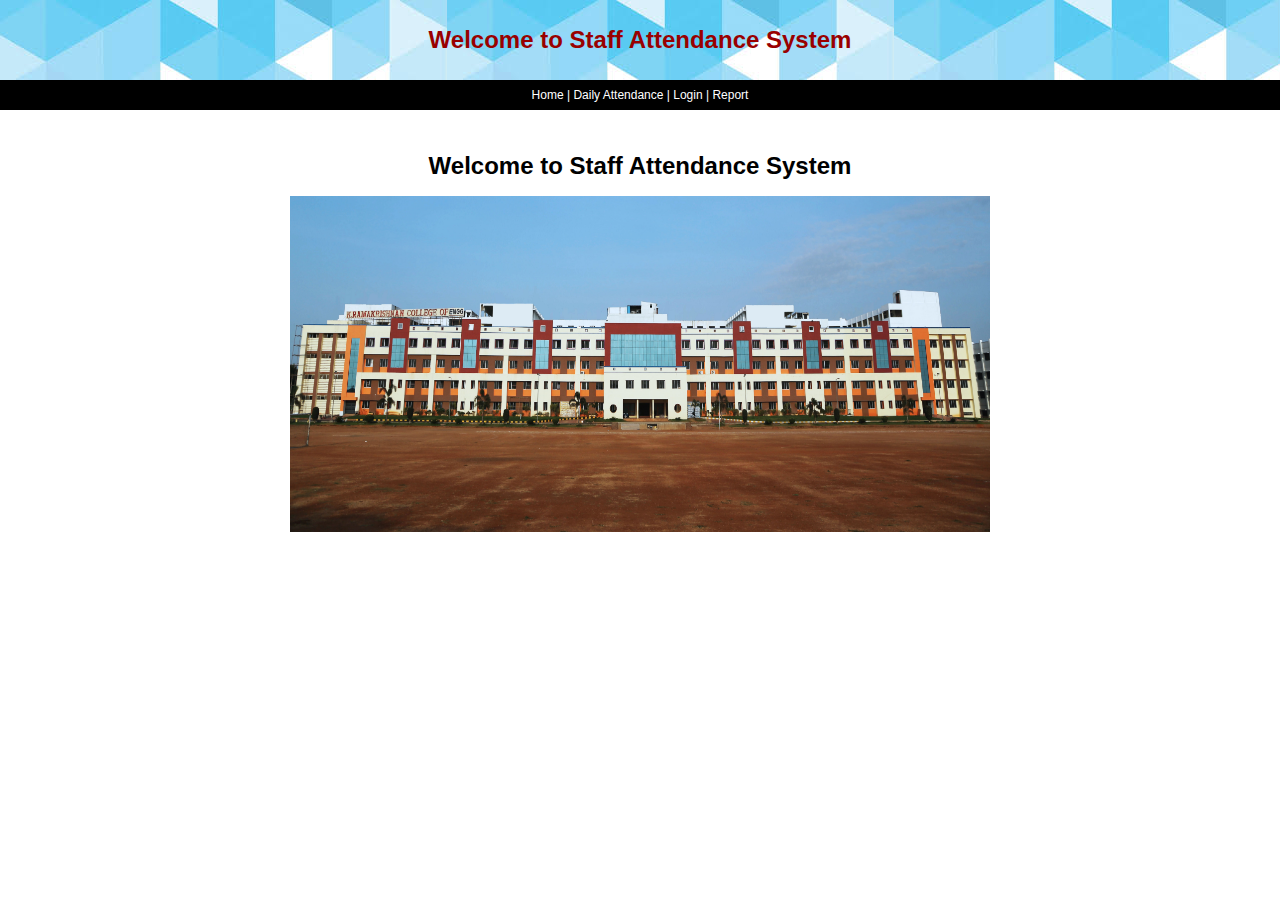
<file: templates/index.html>
<html>
  <head>
    <title>Staff Attendance System</title>
    <link href="../static/style.css" rel="stylesheet" type="text/css">
  </head>
  <body>
    <div align="center" class="hd">Welcome to Staff Attendance System </div>
	<div align="center" class="sd">
	<a href="/">Home</a> |
	<a href="/monitor">Daily Attendance </a> |
	<a href="/login">Login</a>  |
	<a href="/complaint">Report</a> 
	</div>
	
	
    
    <p>&nbsp;</p>
    <h1 align="center">Welcome to Staff Attendance System </h1>
    <p align="center"><img src="../static/1.jpg" width="700" height="336"></p>
  </body>
</html>
</file>
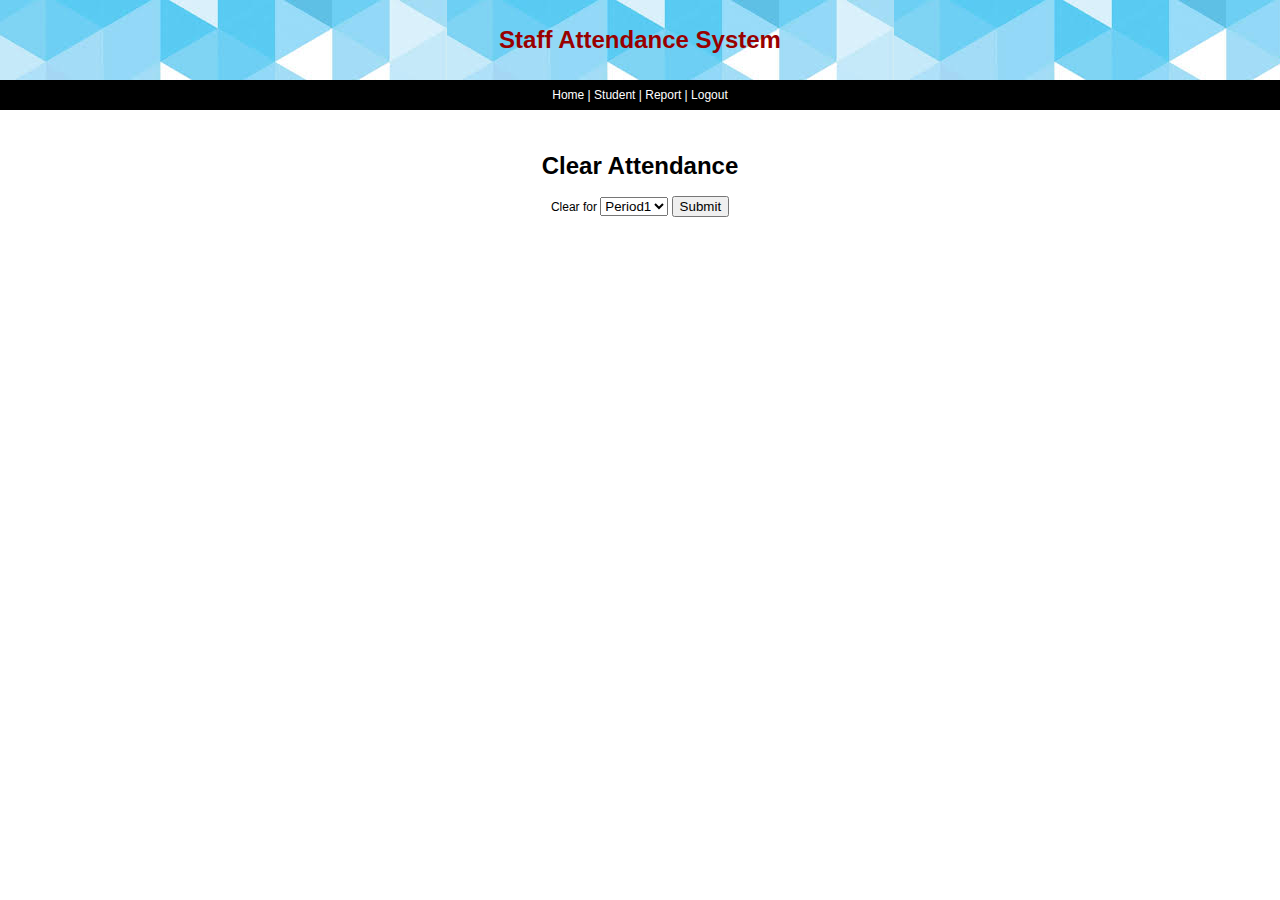
<file: templates/clear.html>
<html>
  <head>
    <title>Staff Attendance System</title>
    <link href="../static/style.css" rel="stylesheet" type="text/css">
  </head>
<body>
    <div align="center" class="hd">Staff Attendance System</div>
	<div align="center" class="sd">
	<a href="/home">Home</a> |
	<a href="/student">Student</a> |
	<a href="/report">Report</a> |
	<a href="/logout">Logout</a>
	</div>
	
	
    
    <p>&nbsp;</p>
    <h1 align="center">Clear Attendance</h1>
    <form name="form1" method="post" action="/report">
      <div align="center">
        <p>Clear for 
          <select name="select">
            <option value="1">Period1</option>
          </select>
          <input type="submit" name="btn" value="Submit">
        </p>
        <p>&nbsp;  </p>
      </div>
    </form>
    <h3 align="center">&nbsp;</h3>
    <p align="center">&nbsp;</p>
</body>
</html>
</file>
<file: static/style.css>
body
{
	margin-left: 0px;
	margin-top: 0px;
	margin-right: 0px;
	margin-bottom: 0px;
	font-family: Arial, Helvetica, sans-serif;
	font-size: 12px;
}
.hd {
	font-family: Arial, Helvetica, sans-serif;
	line-height: 80px;
	font-weight: bold;
	color: #990000;
	background-color: #FFFFCC;
	height: 80px;
	font-size: 24px;
	background-image:url(../static/header_img.jpg)
}
.sd
{
background-color:#000000;
color:#FFFFFF;
height:30px;

}
.sd a
{
text-decoration:none;
line-height:30px;
color:#FFFFFF;


}
.sd a:hover
{
text-decoration:underline;
color:#FFFF00;

}.bg1 {
	background-color: #FFFF99;
}
.bg2 {
	color: #003399;
	font-size: 14px;
	font-weight: bold;
}
.login, .register {
  	width: 400px;
  	background-color: #ffffff;
  	box-shadow: 0 0 9px 0 rgba(0, 0, 0, 0.3);
  	margin: 50px auto;
}
.login h1, .register h1 {
  	text-align: center;
  	color: #5b6574;
  	font-size: 24px;
  	padding: 20px 0 20px 0;
  	border-bottom: 1px solid #dee0e4;
}
.login .links, .register .links {
  	display: flex;
  	padding: 0 15px;
}
.login .links a, .register .links a {
  	color: #adb2ba;
  	text-decoration: none;
  	display: inline-flex;
  	padding: 0 10px 10px 10px;
  	font-weight: bold;
}
.login .links a:hover, .register .links a:hover {
  	color: #9da3ac;
}
.login .links a.active, .register .links a.active {
  	border-bottom: 3px solid #3274d6;
  	color: #3274d6;
}
.login form, .register form {
  	display: flex;
  	flex-wrap: wrap;
  	justify-content: center;
  	padding-top: 20px;
}
.login form label, .register form label {
  	display: flex;
  	justify-content: center;
  	align-items: center;
  	width: 50px;
  	height: 50px;
  	background-color: #3274d6;
  	color: #ffffff;
}
.login form input[type="password"], .login form input[type="text"], .login form input[type="email"], .register form input[type="password"], .register form input[type="text"], .register form input[type="email"] {
  	width: 310px;
  	height: 50px;
  	border: 1px solid #dee0e4;
  	margin-bottom: 20px;
  	padding: 0 15px;
}
.login form input[type="submit"], .register form input[type="submit"] {
  	width: 100%;
  	padding: 15px;
  	margin-top: 20px;
  	background-color: #3274d6;
  	border: 0;
  	cursor: pointer;
  	font-weight: bold;
  	color: #ffffff;
  	transition: background-color 0.2s;
}
.login form input[type="submit"]:hover, .register form input[type="submit"]:hover {
  	background-color: #2868c7;
  	transition: background-color 0.2s;
}
.navtop {
  	background-color: #2f3947;
  	height: 60px;
  	width: 100%;
  	border: 0;
}
.navtop div {
  	display: flex;
  	margin: 0 auto;
  	width: 1000px;
  	height: 100%;
}
.navtop div h1, .navtop div a {
  	display: inline-flex;
  	align-items: center;
}
.navtop div h1 {
  	flex: 1;
  	font-size: 24px;
  	padding: 0;
 	margin: 0;
  	color: #eaebed;
  	font-weight: normal;
}
.navtop div a {
  	padding: 0 20px;
  	text-decoration: none;
  	color: #c1c4c8;
  	font-weight: bold;
}
.navtop div a i {
  	padding: 2px 8px 0 0;
}
.navtop div a:hover {
  	color: #eaebed;
}
body.loggedin {
  	background-color: #f3f4f7;
}
.content {
  	width: 1000px;
  	margin: 0 auto;
}
.content h2 {
  	margin: 0;
  	padding: 25px 0;
  	font-size: 22px;
  	border-bottom: 1px solid #e0e0e3;
  	color: #4a536e;
}
.content > p, .content > div {
  	box-shadow: 0 0 5px 0 rgba(0, 0, 0, 0.1);
  	margin: 25px 0;
  	padding: 25px;
	background-color: #fff;
}
.content > p table td, .content > div table td {
	padding: 5px;
}
.content > p table td:first-child, .content > div table td:first-child {
	font-weight: bold;
	color: #4a536e;
	padding-right: 15px;
}
.content > div p {
	padding: 5px;
	margin: 0 0 10px 0;
}
</file>
